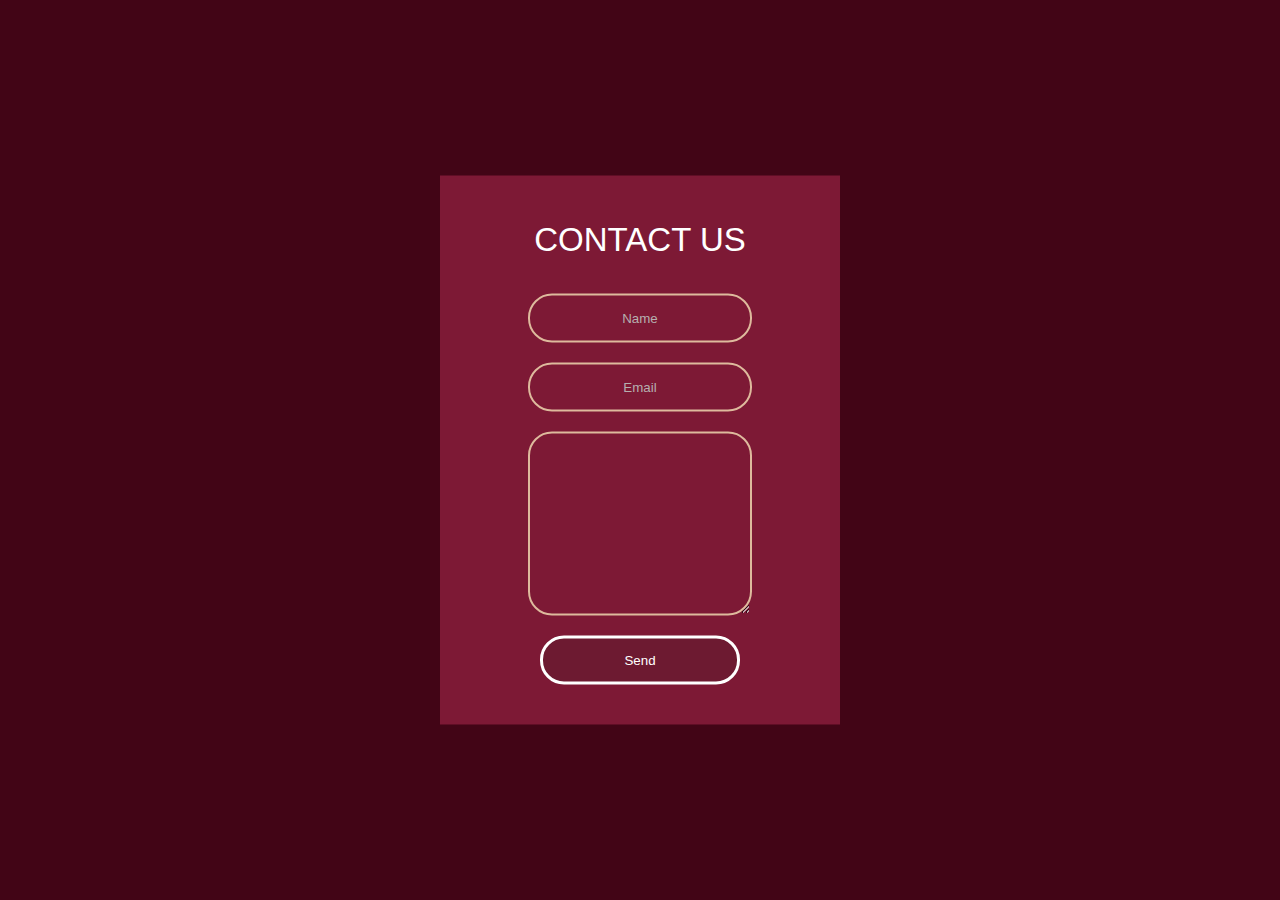
<file: index.html>
<!DOCTYPE html>
<html lang="en">
<head>
    <meta charset="UTF-8">
    <meta http-equiv="X-UA-Compatible" content="IE=edge">
    <meta name="viewport" content="width=device-width, initial-scale=1.0">
    <title>Document</title>
    <link rel="stylesheet" href="style.css">
</head>


    <form action="mailer.php" method="post" class="box">
        <h1>CONTACT US</h1>
        <input type="text" name="name" placeholder="Name">
        <input type="email" name="email" placeholder="Email">
        <textarea name="message" cols="30" rows="10"></textarea>
        <input type="submit" value="Send">
    </form>

<body>
    
</body>
</html>
</file>
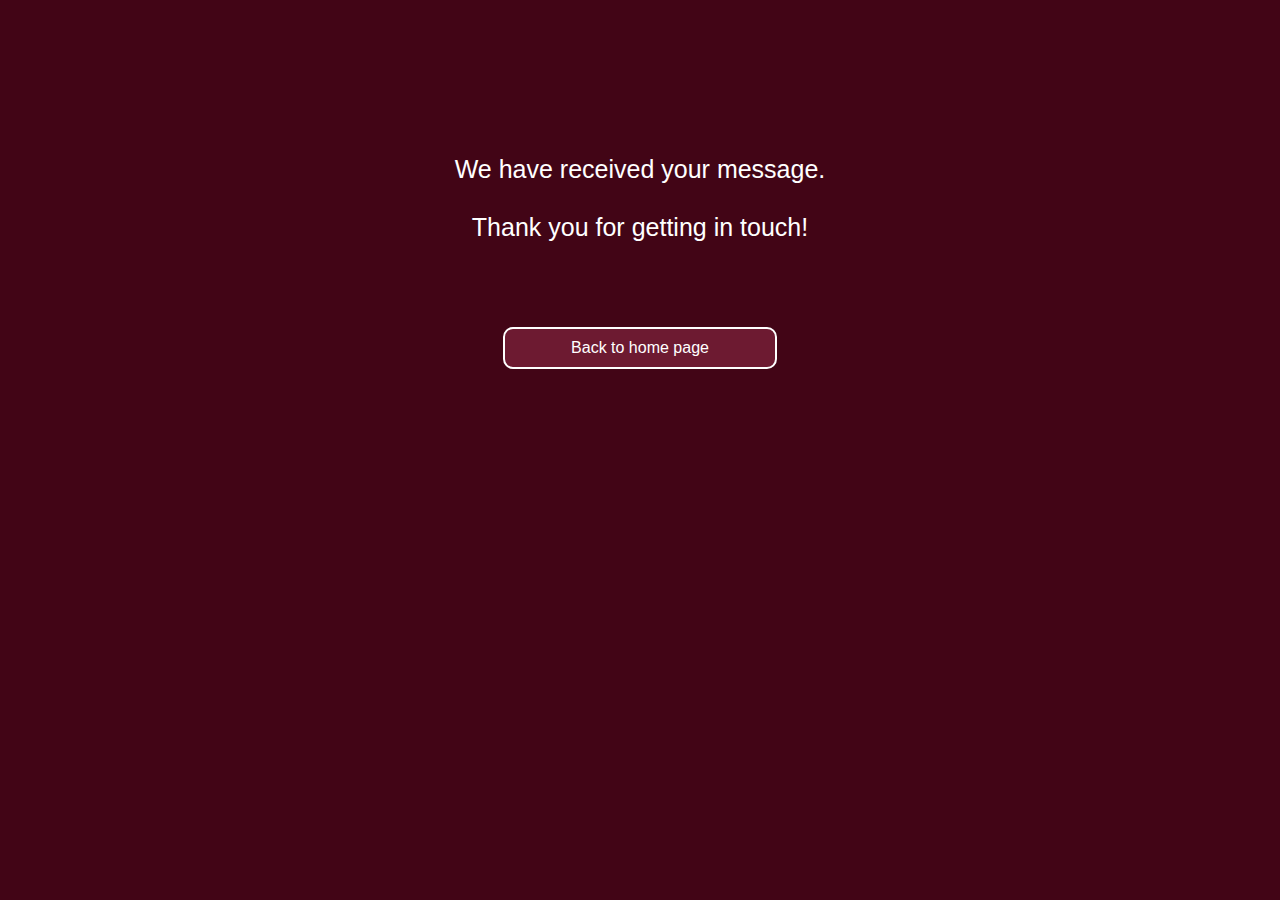
<file: thanks.html>
<!DOCTYPE html>
<html lang="en">
<head>
    <meta charset="UTF-8">
    <meta http-equiv="X-UA-Compatible" content="IE=edge">
    <meta name="viewport" content="width=device-width, initial-scale=1.0">
    <link rel="stylesheet" href="style.css">
    <title>Thank you for your message</title>
</head>
<body>
    <div class="container">
        <h1>We have received your message. <br><br> Thank you for getting in touch! </h1>
        <a href="index.html">Back to home page</a>
    </div>
    
</body>
</html>
</file>
<file: style.css>
body, html {
    margin: 0;
    padding: 0;
    box-sizing: border-box;
}

body {
    font-family: sans-serif;
    background: #420516;
}

.box {
    width: 320px;
    padding: 40px;
    position: absolute;
    top: 50%;
    left: 50%;
    transform: translate(-50%, -50%);
    background: #7D1935;
    text-align: center;
}

.box h1 {
    color: #fff;
    text-transform: uppercase;
    font-weight: 500;
    margin-bottom: 35px;
    font-size: 33px;
    margin-top: 5px;
}

input::placeholder {
    color: rgb(182, 175, 175);
}

textarea::placeholder {
    color: rgb(182, 175, 175);
}


.box input[type="text"], .box input[type="email"], textarea {
    background: none;
    display: block;
    margin: 20px auto;
    text-align: center;
    border: 2px solid #DEBA9D;
    padding: 15px 10px;
    width: 200px;
    color: #bbb;
    border-radius: 24px;
    outline: none;
}

.box input[type="text"]:focus, .box input[type="email"]:focus, textarea:focus {
    transition: 0.25s;
    width: 280px;
    border-color: #E63E6D;
}


.box input[type="submit"] {
    background: #6d1a31;
    display: block;
    margin: 0 auto;
    text-align: center;
    border: 3px solid #fff;
    padding: 14px 40px;
    width: 200px;
    outline: none;
    color: #fff;
    border-radius: 24px;
    cursor: pointer;
}

.box input[type="submit"]:hover {
    background: #e03a69;
    
    
}



/**** THANKS.HTML ****/

.container h1 {
    text-align: center;
    margin-top: 150px;
    color: #fff;
    font-size: 25px;
    border-radius: 2%;
    padding: 5px 10px;
    font-family: sans-serif;
    font-weight: 300;
}

a {
    text-decoration: none;
    font-family: sans-serif;
    padding: 10px;
    background: #6d1a31;;
    border-radius: 10px;
    border: 2px solid #fff;
    display: block;
    width: 250px;
    margin: 80px auto;
    text-align: center;
    color: #fff;
}

a:hover {
    background: #B42B51;
    border: 2px solid #B42B51;
}
</file>
